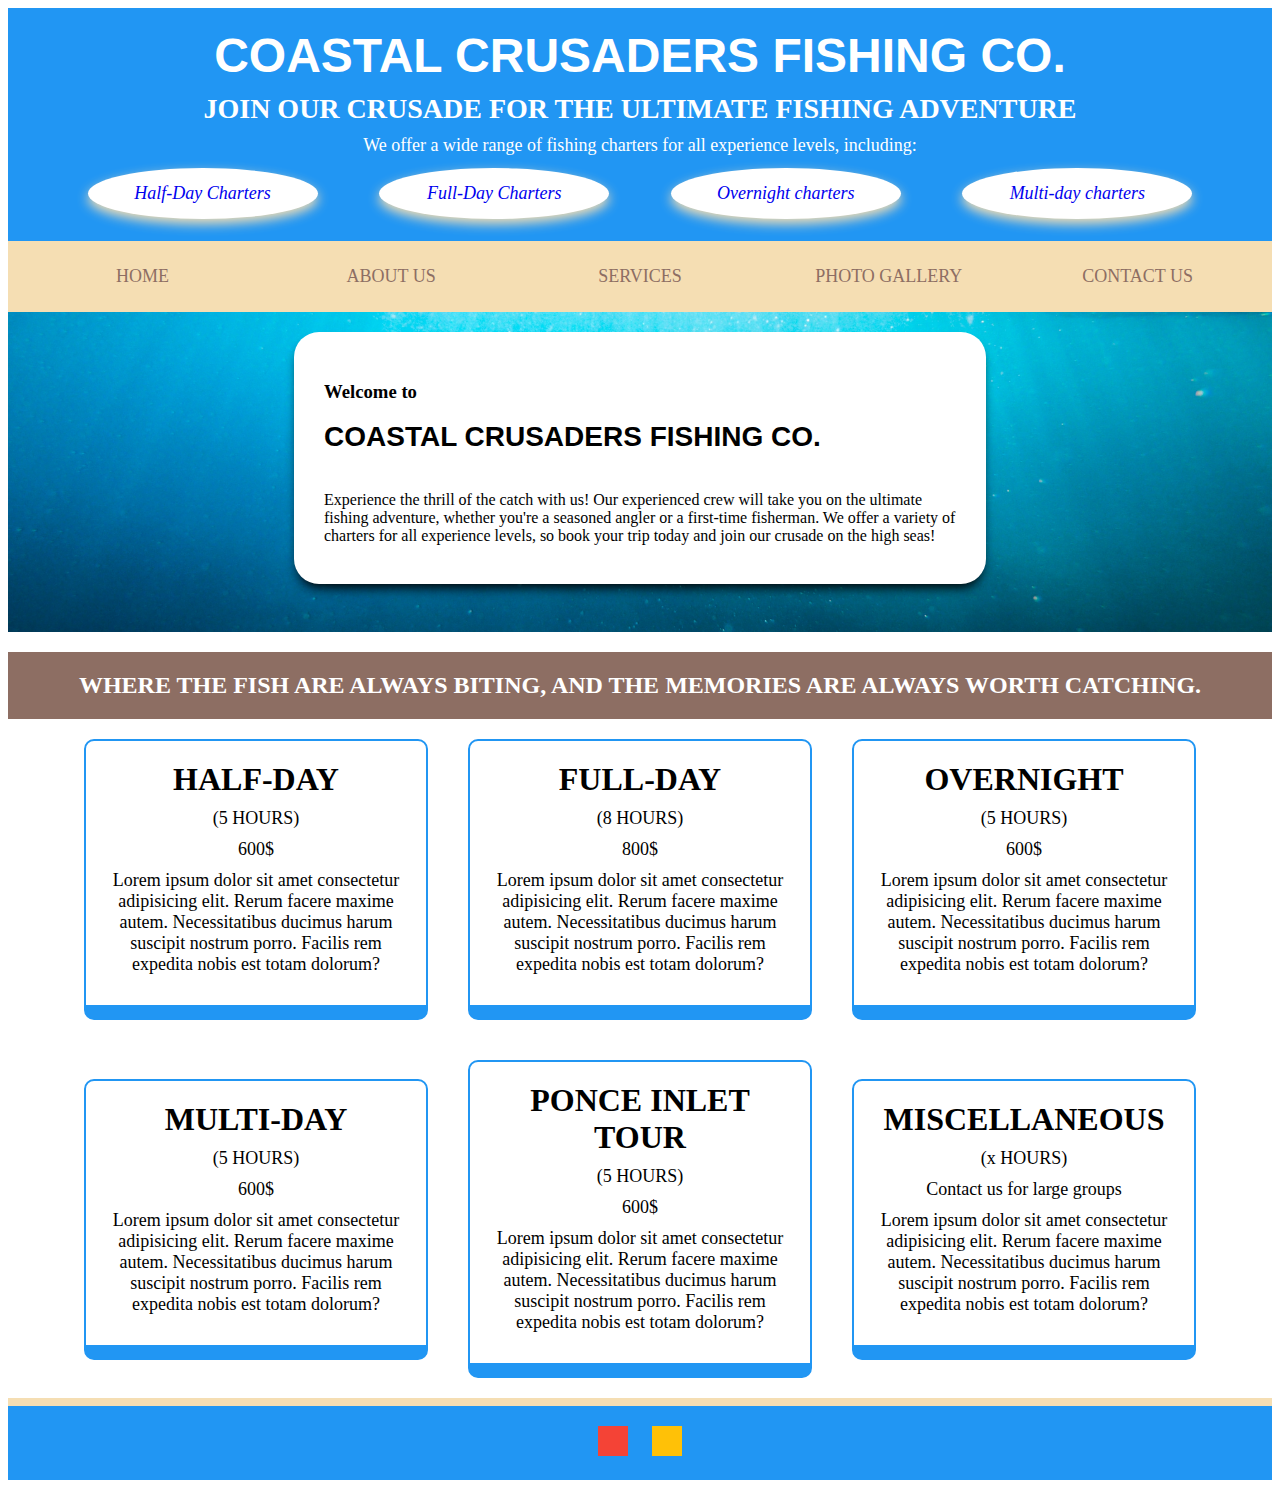
<file: index.html>
<!DOCTYPE html>
<html lang="en">

<head>
    <meta charset="UTF-8">
    <meta http-equiv="X-UA-Compatible" content="IE=edge">
    <meta name="viewport" content="width=device-width, initial-scale=1.0">
    <link rel="stylesheet" type="text/css" href="assets/css/style.css">
    <title>Coastal Crusaders Fishing Co.</title>
</head>

<body>
    <header>
        <h1>Coastal Crusaders Fishing Co.</h1>
        <h2>Join our crusade for the ultimate fishing adventure</h2>
        <p>We offer a wide range of fishing charters for all experience levels, including:</p>
        <ul>
            <li><a href="#halfDay"> Half-Day Charters</a></li>
            <li><a href="#fullDay">Full-Day Charters</a></li>
            <li><a href="#overNight">Overnight charters</a></li>
            <li><a href="#multiDay">Multi-day charters</a></li>
        </ul>
    </header>
    <div id="logo" class="image"></div>
    <nav>
        <a href="index.html" class="navItem">Home</a>
        <a href="about.html" class="navItem">About Us</a>
        <a href="#services" class="navItem">Services</a>
        <a href="gallery.html" class="navItem">Photo Gallery</a>
        <a href="#contact" class="navItem">Contact Us</a>
    </nav>

    <main>
        <div id="banner" class="image">
            <div id="welcomeBox">
                <h3>Welcome to</h3>
                <h4>Coastal Crusaders Fishing Co.</h4>
                <p>Experience the thrill of the catch with us! Our experienced crew will take you on the ultimate
                    fishing adventure, whether you're a seasoned angler or a first-time fisherman. We offer a variety of
                    charters for all experience levels, so book your trip today and join our crusade on the high seas!
                </p>
            </div>
        </div>

        <div id="tagline" class="text">
            <h2>Where the fish are always biting, and the memories are always worth catching.</h2>
        </div>
        <div id="services">
            <div id="halfDay" class="serviceItem">
                <h2 class="serviceName">Half-day</h2>
                <p class="serviceTime">(5 HOURS)</p>
                <p class="servicePrice">600$</p>
                <p class="serviceDesc">Lorem ipsum dolor sit amet consectetur adipisicing elit. Rerum facere maxime
                    autem. Necessitatibus ducimus harum suscipit nostrum porro. Facilis rem expedita nobis est totam
                    dolorum?</p>
            </div>
            <div id="fullDay" class="serviceItem">
                <h2 class="serviceName">Full-Day</h2>
                <p class="serviceTime">(8 HOURS)</p>
                <p class="servicePrice">800$</p>
                <p class="serviceDesc">Lorem ipsum dolor sit amet consectetur adipisicing elit. Rerum facere maxime
                    autem. Necessitatibus ducimus harum suscipit nostrum porro. Facilis rem expedita nobis est totam
                    dolorum?</p>
            </div>
            <div id="overNight" class="serviceItem">
                <h2 class="serviceName">Overnight</h2>
                <p class="serviceTime">(5 HOURS)</p>
                <p class="servicePrice">600$</p>
                <p class="serviceDesc">Lorem ipsum dolor sit amet consectetur adipisicing elit. Rerum facere maxime
                    autem. Necessitatibus ducimus harum suscipit nostrum porro. Facilis rem expedita nobis est totam
                    dolorum?</p>
            </div>
            <div id="multiDay" class="serviceItem">
                <h2 class="serviceName">Multi-day</h2>
                <p class="serviceDesc">(5 HOURS)</p>
                <p class="servicePrice">600$</p>
                <p class="serviceDesc">Lorem ipsum dolor sit amet consectetur adipisicing elit. Rerum facere maxime
                    autem. Necessitatibus ducimus harum suscipit nostrum porro. Facilis rem expedita nobis est totam
                    dolorum?</p>

            </div>
            <div class="serviceItem">
                <h2 class="serviceName">Ponce Inlet Tour</h2>
                <p class="serviceTime">(5 HOURS)</p>
                <p class="servicePrice">600$</p>
                <p class="serviceDesc">Lorem ipsum dolor sit amet consectetur adipisicing elit. Rerum facere maxime
                    autem. Necessitatibus ducimus harum suscipit nostrum porro. Facilis rem expedita nobis est totam
                    dolorum?</p>
            </div>
            <div class="serviceItem">
                <h2 class="serviceName">miscellaneous</h2>
                <p class="serviceTime">(x HOURS)</p>
                <p class="servicePrice">Contact us for large groups</p>
                <p class="serviceDesc">Lorem ipsum dolor sit amet consectetur adipisicing elit. Rerum facere maxime
                    autem. Necessitatibus ducimus harum suscipit nostrum porro. Facilis rem expedita nobis est totam
                    dolorum?</p>
            </div>
        </div>
    </main>
    <footer id="contact">
        <div class="socialIcon" id="facebook"></div>
        <div class="socialIcon" id="instagram"></div>
    </footer>
</body>

</html>
</file>
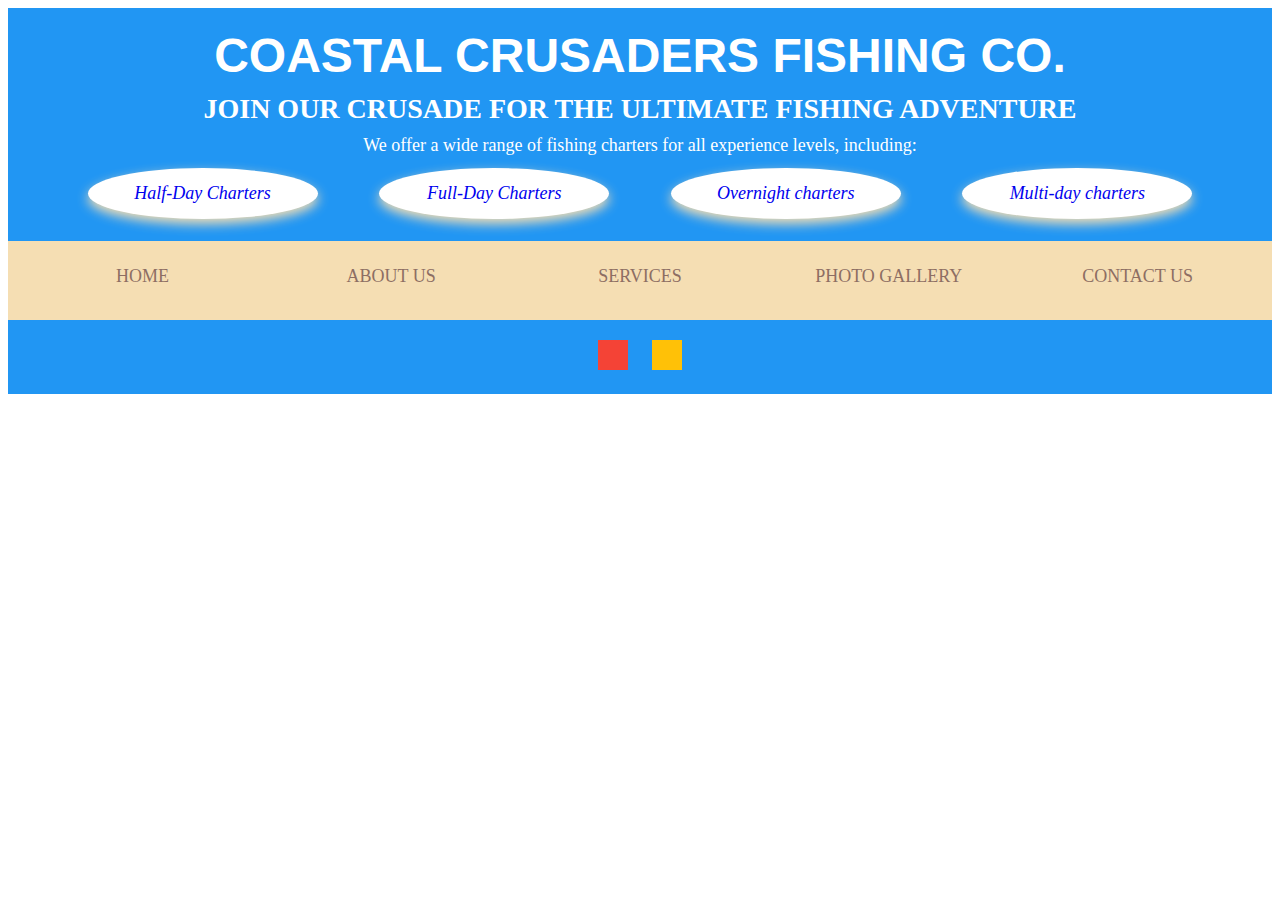
<file: about.html>
<!DOCTYPE html>
<html lang="en">

<head>
    <meta charset="UTF-8">
    <meta http-equiv="X-UA-Compatible" content="IE=edge">
    <meta name="viewport" content="width=device-width, initial-scale=1.0">
    <link rel="stylesheet" type="text/css" href="assets/css/style.css">
    <title>Coastal Crusaders Fishing Co.</title>
</head>

<body>
    <header>
        <h1>Coastal Crusaders Fishing Co.</h1>
        <h2>Join our crusade for the ultimate fishing adventure</h2>
        <p>We offer a wide range of fishing charters for all experience levels, including:</p>
        <ul>
            <li><a href="#halfDay"> Half-Day Charters</a></li>
            <li><a href="#fullDay">Full-Day Charters</a></li>
            <li><a href="#overNight">Overnight charters</a></li>
            <li><a href="#multiDay">Multi-day charters</a></li>
        </ul>
    </header>
    <div id="logo" class="image"></div>
    <nav>
        <a href="index.html" class="navItem">Home</a>
        <a href="about.html" class="navItem">About Us</a>
        <a href="index.html" class="navItem">Services</a>
        <a href="gallery.html" class="navItem">Photo Gallery</a>
        <a href="#contact" class="navItem">Contact Us</a>
    </nav>

          <footer id="contact">
            <div class="socialIcon" id="facebook"></div>
            <div class="socialIcon" id="instagram"></div>
        </footer>
    </body>
</body>
</file>
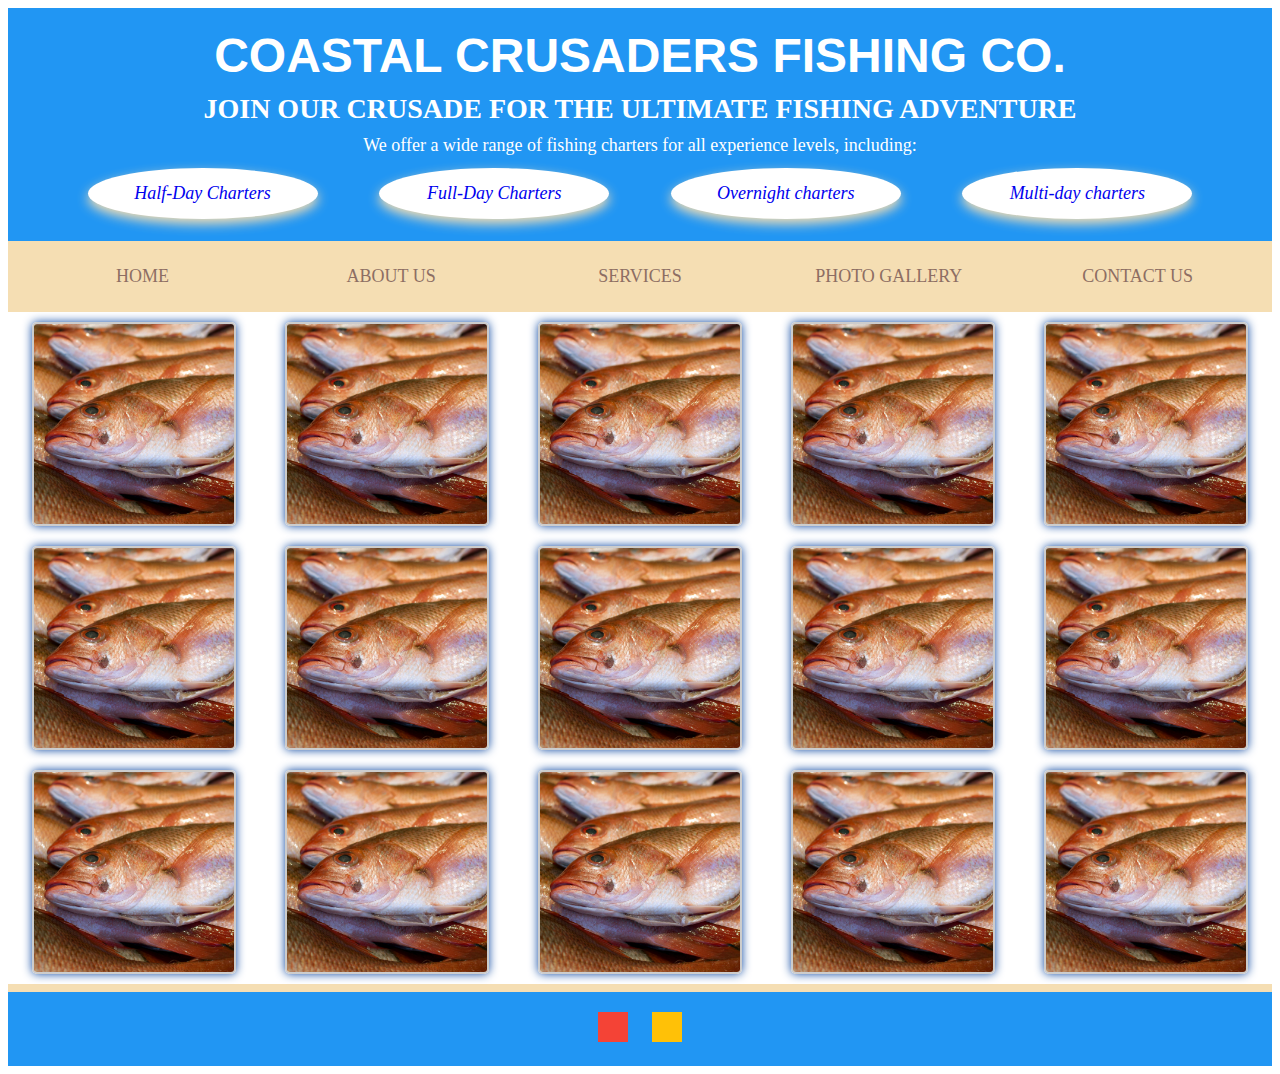
<file: gallery.html>
<!DOCTYPE html>
<html lang="en">

<head>
    <meta charset="UTF-8">
    <meta http-equiv="X-UA-Compatible" content="IE=edge">
    <meta name="viewport" content="width=device-width, initial-scale=1.0">
    <link rel="stylesheet" type="text/css" href="assets/css/style.css">
    <link rel="stylesheet" type="text/css" href="assets/css/gallery.css">
    <title>Coastal Crusaders Fishing Co.</title>
</head>

<body>
    <header>
        <h1>Coastal Crusaders Fishing Co.</h1>
        <h2>Join our crusade for the ultimate fishing adventure</h2>
        <p>We offer a wide range of fishing charters for all experience levels, including:</p>
        <ul>
            <li><a href="#halfDay"> Half-Day Charters</a></li>
            <li><a href="#fullDay">Full-Day Charters</a></li>
            <li><a href="#overNight">Overnight charters</a></li>
            <li><a href="#multiDay">Multi-day charters</a></li>
        </ul>
    </header>
    <div id="logo image"></div>
    <nav>
        <a href="index.html" class="navItem">Home</a>
        <a href="about.html" class="navItem">About Us</a>
        <a href="index.html" class="navItem">Services</a>
        <a href="gallery.html" class="navItem">Photo Gallery</a>
        <a href="#contact" class="navItem">Contact Us</a>
    </nav>
    <div class="gallery">
        <img src="assets/images/redFish.jpg" alt="Image 1">
        <img src="assets/images/redFish.jpg" alt="Image 1">
        <img src="assets/images/redFish.jpg" alt="Image 1">
        <img src="assets/images/redFish.jpg" alt="Image 1">
        <img src="assets/images/redFish.jpg" alt="Image 1">
        <img src="assets/images/redFish.jpg" alt="Image 1">
        <img src="assets/images/redFish.jpg" alt="Image 1">
        <img src="assets/images/redFish.jpg" alt="Image 1">
        <img src="assets/images/redFish.jpg" alt="Image 1">
        <img src="assets/images/redFish.jpg" alt="Image 1">
        <img src="assets/images/redFish.jpg" alt="Image 1">
        <img src="assets/images/redFish.jpg" alt="Image 1">
        <img src="assets/images/redFish.jpg" alt="Image 1">
        <img src="assets/images/redFish.jpg" alt="Image 1">
        <img src="assets/images/redFish.jpg" alt="Image 1">
    </div>
      <footer id="contact">
        <div class="socialIcon" id="facebook"></div>
        <div class="socialIcon" id="instagram"></div>
    </footer>
</body>
</html>
</file>
<file: assets/css/style.css>
:root {
  /* Colors */
  --primary-color: #2196f3; /* ocean blue */
  --secondary-color: #8d6e63; /* sandy brown */
  --background-color: #ffffff; /* white */
  --dark-blue: #0d47a1; /* dark blue */
  --light-blue: #bbdefb; /* light blue */
  --sand: #f5deb3; /* sandy color */
  --accent-color-1: #f44336; /* red */
  --accent-color-3: #ffc107; /* yellow */
}

/* Typography */
body {
  font-family: Georgia, serif;
  font-size: 16px;
  background-color: var(--background-color);
}

h1,
h2 {
  margin: 0 0 10px;
  font-weight: bold;
  text-transform: uppercase;
}

h1 {
  font-family: Montserrat, sans-serif;
  font-size: 36px;
  text-align: center;
}

h2 {
  font-family: Georgia, serif;
  font-size: 24px;
}

p {
  margin: 0 0 10px;
}

/* Header */
header {
  background-color: var(--primary-color);
  color: var(--background-color);
  padding: 20px;
  text-align: center;
}

header ul {
  list-style: none;
  display: flex;
  justify-content: space-evenly;
  margin: 0;
  padding: 0;
}

header li {
  font-size: 30px;
  font-style: oblique;
  width: 200px;
  background-color: var(--background-color);
  color: var(--dark-blue);
  padding: 15px;
  margin: 2px;
  border-radius: 50%;
  box-shadow: 0px 5px 12px var(--sand);
}

header a {
  text-decoration: none;
}

header li:hover {
  background-color: var(--sand);
  text-decoration: underline;
  transform: scale(1.1);
}

/* Navigation */
nav {
  display: flex;
  justify-content: space-around;
  align-items: center;
  background-color: var(--sand);
  padding: 10px;
}

nav a {
  flex-basis: 12%;
  color: var(--secondary-color);
  text-decoration: none;
  text-align: center;
  padding: 15px 40px;
  margin: 0 2px;
  font-size: 18px;
  text-transform: uppercase;
}

nav a:hover {
  background-color: var(--secondary-color);
  color: var(--background-color);
  transform: scale(1.1);
}

/* Banner */
#banner {
  background-color: var(--primary-color);
  height: 320px;
  margin-bottom: 20px;
  display: flex;
  justify-content: space-evenly;
}

#welcomeBox {
  max-width: 50%;
  height: 80%;
  padding: 15px;
  margin: 5px auto;
  border: none;
  border-radius: 25px;
  background-color: var(--background-color);
  box-shadow: 0 8px 12px -4px black;
  color: black;
  width: 75%;
}

.image {
  background: url(/assets/images/Water.jpg) no-repeat center center / cover;
}

#banner h4 {
  font-family: Montserrat, sans-serif;
  font-size: 24px;
  margin-top: 10px;
  text-transform: uppercase;
}

/* Tagline */
#tagline {
  background-color: var(--secondary-color);
  color: var(--background-color);
  padding: 20px;
  text-align: center;
}

#tagline h2 {
  font-size: 24px;
  font-weight: bold;
  margin: 0;
  text-transform: uppercase;
}

/* Services */
#services {
  display: flex;
  flex-wrap: wrap;
  justify-content: center;
  align-items: center;
}

.serviceItem {
  background-color: var(--background-color);
  border: 2px solid var(--primary-color);
  border-bottom: 15px solid var(--primary-color);
  border-radius: 10px;
  padding: 20px;
  margin: 20px;
  min-height: 150px;
  text-align: center;
}

.serviceItem:hover {
  background-color: lightblue;
  color: navy;
  border: 2px solid navy;
  box-shadow: 0px 3px 5px var(--light-blue);
  border-bottom: 15px solid navy;
  transform: translateX(5px);
}

/* Footer */
footer {
  border-top: 8px solid var(--sand);
  background-color: var(--primary-color);
  color: var(--background-color);
  padding: 20px;
  text-align: center;
}

.socialIcon {
  display: inline-block;
  margin: 0 10px;
  width: 30px;
  height: 30px;
}

#facebook {
  background-color: var(--accent-color-1);
}

#instagram {
  background-color: var(--accent-color-3);
}

/* phones */
@media only screen and (max-width: 600px) {
  header h1 {
    font-size: 28px;
  }
  header h2 {
    font-size: 16px;
  }
  header p {
    font-size: 14px;
  }
  header ul li {
    font-size: 14px;
    padding: 5px;
    margin: 2px;
  }
  nav a {
    font-size: 14px;
    padding: 10px;
    margin: 0;
  }
  #banner h4 {
    font-size: 18px;
  }
  #welcomeBox {
    max-width: 100%;
    width: 100%;
    padding: 10px;
    margin: 5px auto;
  }
  #services {
    flex-direction: column;
    align-items: center;
  }
  .serviceItem {
    width: 90%;
    margin: 10px;
    padding: 10px;
  }
  .serviceItem h2 {
    font-size: 20px;
  }
  .serviceItem p {
    font-size: 14px;
  }
}

/* tablets */
@media only screen and (min-width: 601px) and (max-width: 1024px) {
  header h1 {
    font-size: 32px;
  }
  header h2 {
    font-size: 20px;
  }
  header p {
    font-size: 16px;
  }
  header ul li {
    font-size: 16px;
    padding: 10px;
    margin: 2px;
  }
  nav a {
    font-size: 16px;
    padding: 15px 30px;
    margin: 0;
  }
  #banner h4 {
    font-size: 22px;
  }
  #welcomeBox {
    max-width: 75%;
    width: 75%;
    padding: 20px;
    margin: 10px auto;
  }
  #services {
    flex-direction: row;
    align-items: center;
  }
  .serviceItem {
    width: 300px;
    margin: 20px;
    padding: 20px;
  }
  .serviceItem h2 {
    font-size: 24px;
  }
  .serviceItem p {
    font-size: 16px;
  }
}

/* computer screens */
@media only screen and (min-width: 1025px) {
  header h1 {
    font-size: 48px;
  }
  header h2 {
    font-size: 28px;
  }
  header p {
    font-size: 18px;
  }
  header ul li {
    font-size: 18px;
    padding: 15px;
    margin: 2px;
  }
  nav a {
    font-size: 18px;
    padding: 15px 40px;
    margin: 0;
  }
  #banner h4 {
    font-size: 28px;
  }
  #welcomeBox {
    max-width: 50%;
    width: 50%;
    max-height: 60%;
    padding: 30px;
    margin: 20px auto;
  }
  #services {
    flex-direction: row;
    align-items: center;
  }
  .serviceItem {
    width: 300px;
    margin: 20px;
    padding: 20px;
  }
  .serviceItem h2 {
    font-size: 32px;
  }
  .serviceItem p {
    font-size: 18px;
  }
}
</file>
<file: assets/css/gallery.css>
.gallery {
  display: flex;
  flex-wrap: wrap;
  justify-content: space-around;
  align-items: center;
} 

.gallery img {
  width: 200px;
  height: 200px;
  object-fit: cover;
  margin: 10px;
  border: 2px solid #ccc;
  border-radius: 5px;
  box-shadow: 0 0 10px var(--dark-blue);
} 

.gallery img:hover {
  transform: scale(1.15);
  box-shadow: 0 0 20px var(--dark-blue);
}
</file>
